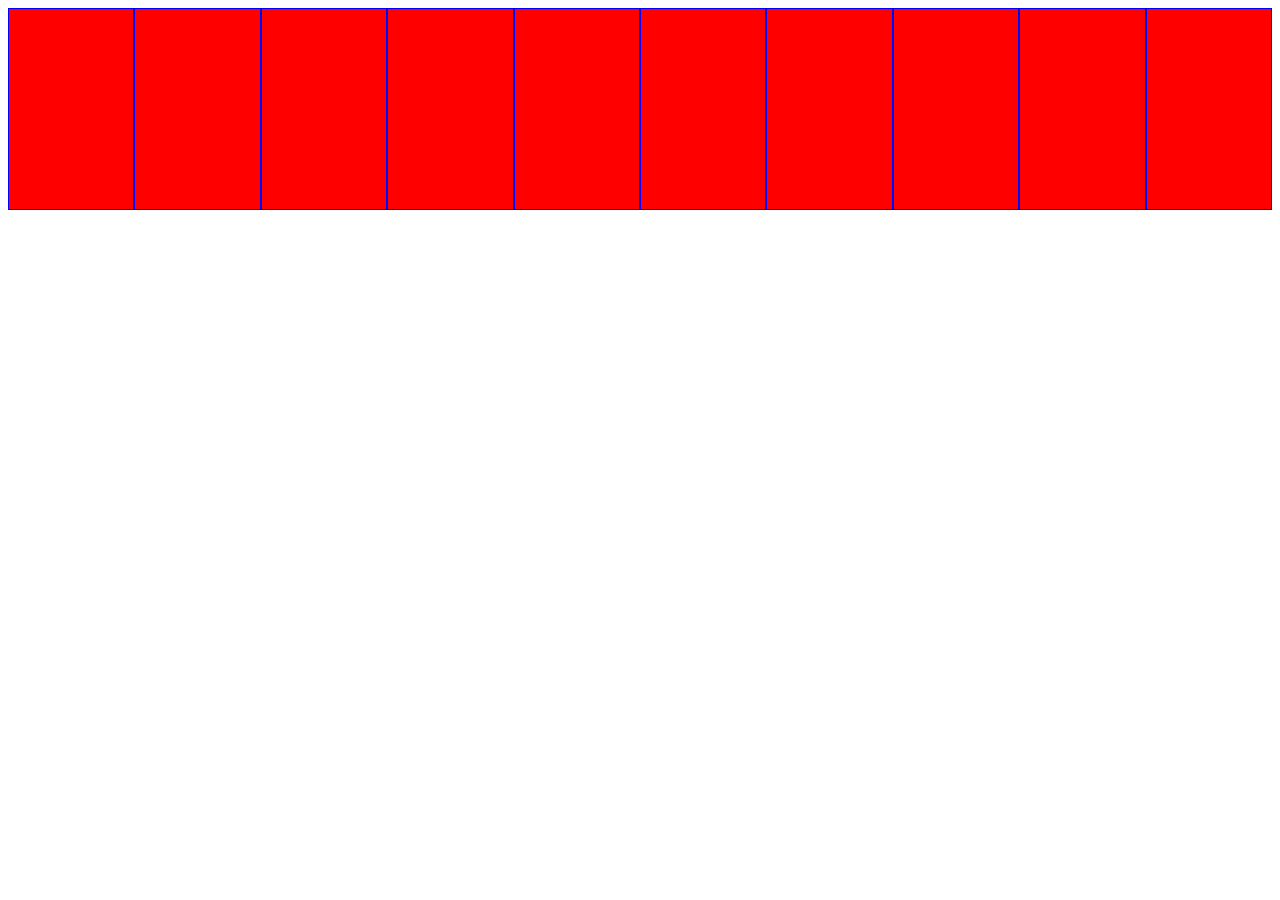
<file: game to EPAM/test/test.html>
<!DOCTYPE html>
<html lang="en">
<head>
    <meta charset="UTF-8">
    <title>Title</title>
    <link rel="stylesheet" href="test.css">
</head>
<body id=body>
  <article class="art">
    <!-- <div class="img-card" name="1"><div class="one">1112</div></div>
    <div class="img-card" name="1"><div class="one">1111</div></div>
    <div class="img-card" name="1"><div class="two">2221</div></div>
    <div class="img-card" name="1"><div class="two">2222</div></div>
    <div class="img-card" name="1"><div class="three">3331</div></div>
    <div class="img-card" name="1"><div class="three">3332</div></div> -->

  </article>
  <script type="text/javascript" src="test.js"></script>
</body>
</html>
</file>
<file: game to EPAM/test/test.css>
article {
  display: flex;
}
.img-card {
  border: 1px blue solid;
  width: 200px;
  height: 200px;
  background:  red;
}

/* .one {
  width: 200px;
  height: 200px;
  background: red;
}
.two {
  width: 200px;
  height: 200px;
  background: blue;
}
.three {
  width: 200px;
  height: 200px;
  background: yellow;
} */
/* .four {
  width: 200px;
  height: 200px;
  background: green;
}
.five {
  width: 200px;
  height: 200px;
  background: black;
}
.backDiv {
  width: 200px;
  height: 200px;
  background: black;
} */
.img0{
  width: 200px;
  height: 200px;
  background:  red;
  cursor: default;
}
.img1{
  background: red;
}
.img2{
  background: blue;
}
.img3{
  background: blue;
}
.img4{
  background: yellow;
}
.img5{
  background: yellow;
}

  .art .img-card.open {
  transform: rotateY(0);
  background: #02b3e4;
  cursor: default;
  animation-name: flipInY;
  -webkit-backface-visibility: visible !important;
  backface-visibility: visible !important;
  animation-duration: .75s;
}

@keyframes flipInY {
  from {
    transform: perspective(400px) rotate3d(0, 1, 0, 90deg);
    animation-timing-function: ease-in;
    opacity: 0;
  }

  40% {
    transform: perspective(400px) rotate3d(0, 1, 0, -20deg);
    animation-timing-function: ease-in;
  }

  60% {
    transform: perspective(400px) rotate3d(0, 1, 0, 10deg);
    opacity: 1;
  }

  80% {
    transform: perspective(400px) rotate3d(0, 1, 0, -5deg);
  }

  to {
    transform: perspective(400px);
  }
}
div[type=0]{
  background: black;
}
</file>
